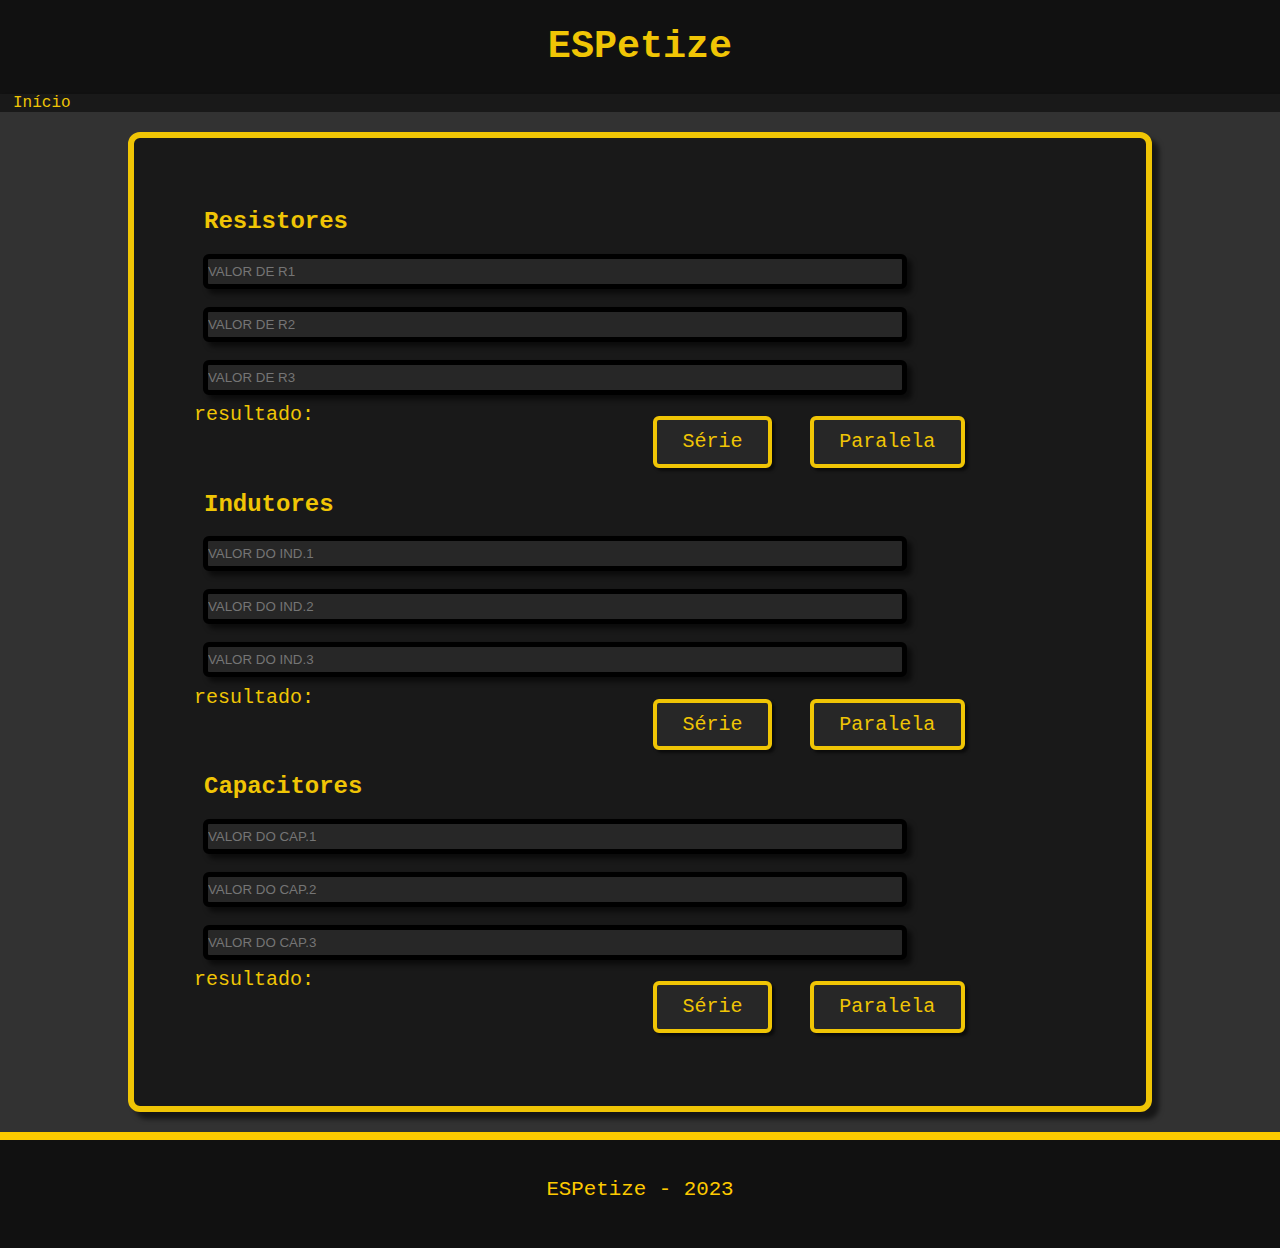
<file: calculadora.html>
<!DOCTYPE html>
<html lang="pt-br">
<head>
    <meta charset="UTF-8">
    <meta name="viewport" content="width=device-width, initial-scale=1.0">
    <title>Calculadoras</title>
    <link rel="stylesheet" href="estil.css">
</head>
<body>
    <header>
        <h1>ESPetize</h1>
        <nav>
            <section class="navint" id="bloco1">
                <a href="../direc.html">Início</a>
            </section>
        </nav>     
    </header>
    <main> 
        <section id="container">
                <h2 id="resger" class="buttit">Resistores</h2>
                    <section id="resistores">     
                        <input type="number" id="res1" placeholder="VALOR DE R1" class="entr">
                        <input type="number" id="res2" placeholder="VALOR DE R2"class="entr">
                        <input type="number" id="res3" placeholder="VALOR DE R3"class="entr">
                        <article class="cont">
                            <span id="RESRES">
                                <p>resultado:</p>
                                <p id="resres"></p>

                            </span>
                            <article class="bot">
                                <input type="button" value="Série" class="submit" onclick="resistSerie( )">
                                <input type="button" value="Paralela" class="submit" onclick="resistParalela( )">
                            </article>
                        </article>
                    </section> 

                    <h2 class="buttit">Indutores</h2>
                        <section id="indutores">              
                            <input type="number" id="ind1" placeholder="VALOR DO IND.1"class="entr">
                            <input type="number" id="ind2" placeholder="VALOR DO IND.2"class="entr">
                            <input ttype="number"id="ind3" placeholder="VALOR DO IND.3"class="entr">       
                            <article class="cont">
                                <span id="RESIND">
                                    <p>resultado:</p>
                                    <p id="resind"></p>
                                </span>
                                <article class="bot">
                                    <input type="button" value="Série" class="submit" onclick="indutSerie( )">
                                    <input type="button" value="Paralela" class="submit" onclick="indutParalela( )"> 
                                </article>
                            </article>   
                        </section>

                    <h2 class="buttit">Capacitores</h2>
                        <section id="capacitores">              
                            <input type="number" id="cap1" placeholder="VALOR DO CAP.1"class="entr">
                            <input type="number" id="cap2" placeholder="VALOR DO CAP.2"class="entr">
                            <input type="number" id="cap3" placeholder="VALOR DO CAP.3"class="entr">  
                            <article class="cont">
                                <span id="RESCAP">
                                    <p>resultado:</p>
                                    <p id="rescap"></p>
                                </span>
                                <article class="bot">
                                    <input type="button" value="Série" class="submit" onclick="capacitSerie( )">
                                    <input type="button" value="Paralela" class="submit" onclick="capacitParalela( )">
                                </article>
                            </article>    
                        </section>
        </section>
    </main>
    <script src="calc.js"></script>
    <footer>
        <p>ESPetize - 2023</p>
    </footer>
</body>
</html>
</file>
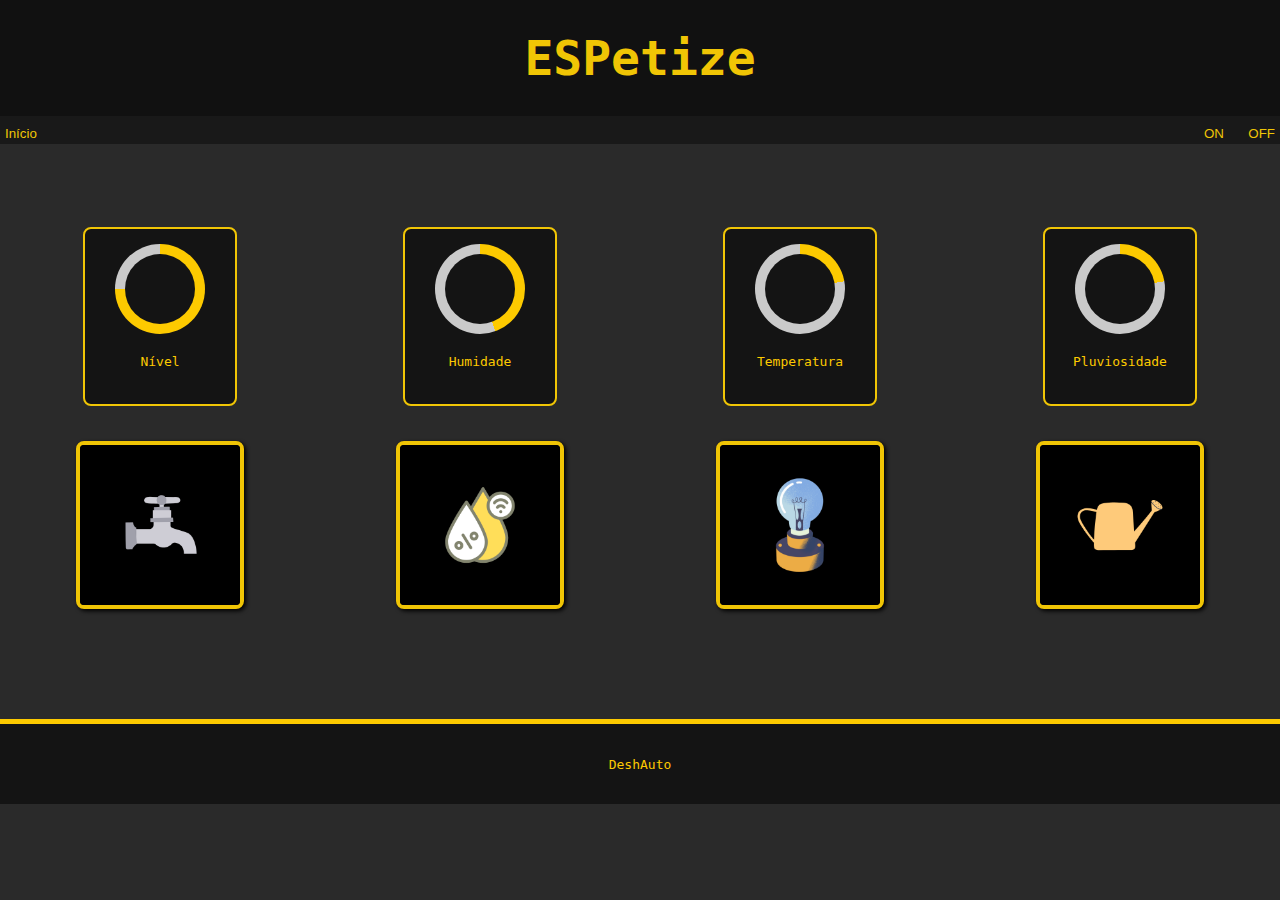
<file: dash.html>
<!DOCTYPE html>
<html lang="pt-br">
<head>
    <meta charset="UTF-8">
    <meta http-equiv="X-UA-Compatible" content="IE=edge">
    <meta name="viewport" content="width=device-width, initial-scale=1.0">
    <title>Automatize</title>
    <link rel="stylesheet" href="das.css">
</head>
<body>
    <header>
        <h1>ESPetize</h1>
        <nav>   
            <article>
                <button  onclick="inic( )">Início</button>
            </article>
            <article>
                <button  onclick="on( )">ON</button>
                <button  onclick="off( )">OFF</button>
            </article>
        </nav>
    </header>
    <main>
    <section class="container">
        <section id="circular-progress1">
            <span class="progress-value">0%</span>
        </section>
        <span class="text">Nível</span>
    </section>
    <section class="container">
        <section id="circular-progress2">
            <span class="progress-value">0%</span>
        </section>
        <span class="text">Humidade</span>
    </section>
    <section class="container">
        <section id="circular-progress3">
            <span class="progress-value">0%</span>
        </section>
        <span class="text">Temperatura</span>
    </section>
    <section class="container">
        <section id="circular-progress4">
            <span class="progress-value">0%</span>
        </section>
        <span class="text">Pluviosidade</span>
    </section>
    </main>
    <section id="agrupbot">
        <img src="niv.png" alt="" id="B1" class="bot"  onclick="niv( )">
        <img src="hum.png" alt="" id="B2" class="bot" onclick="hum( )">
        <img src="temp.png" alt="" id="B3" class="bot" onclick="temp( )">
        <img src="pluvbai.png" alt="" id="B4" class="bot" onclick="pluv( )">
    </section>
    <footer>
        <p>DeshAuto</p>
    </footer>
    <script src="JS.js"></script>
</body>
</html>
</file>
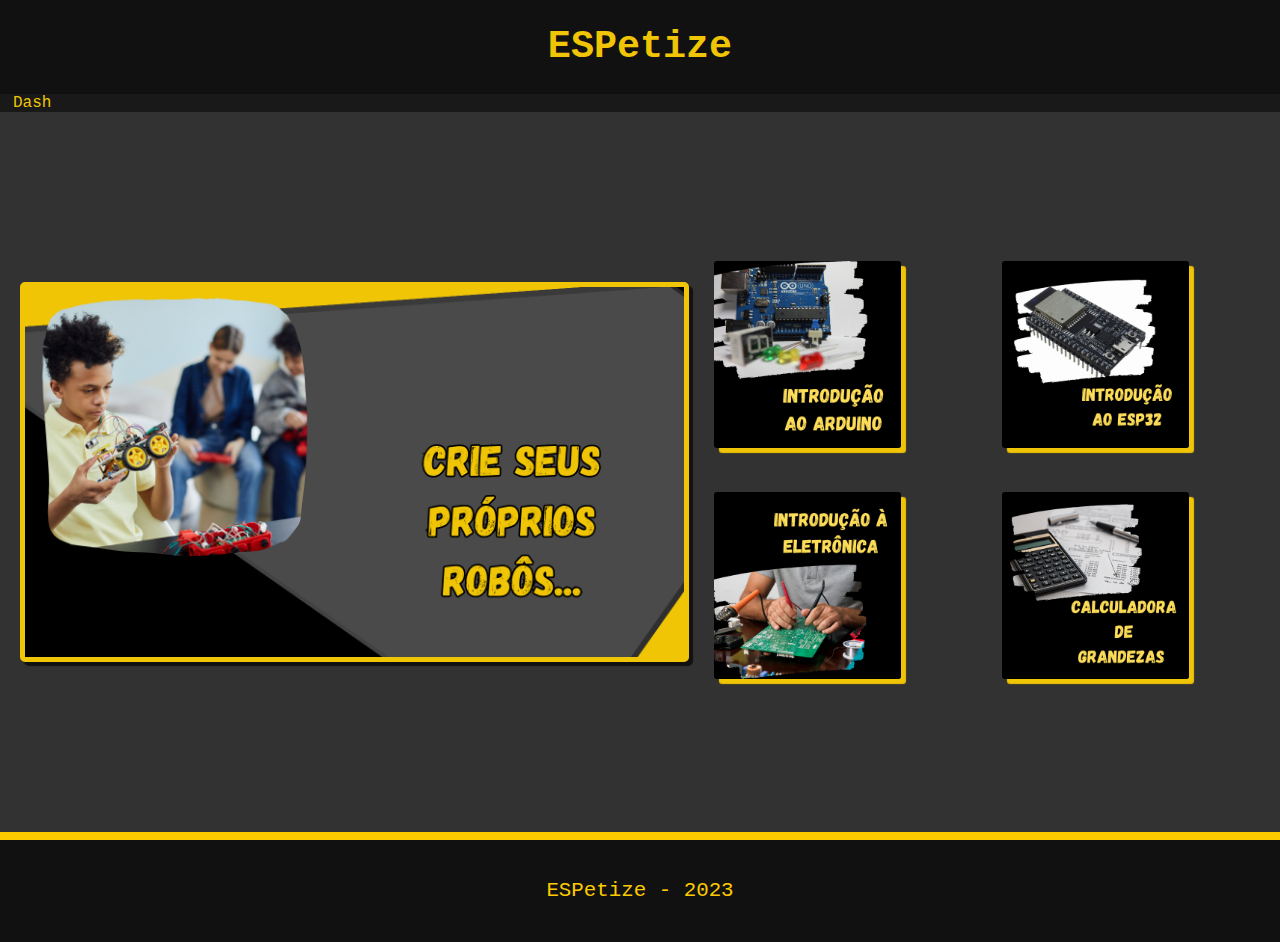
<file: direc.html>
<!DOCTYPE html>
<html lang="pt-br">
<head>
    <meta charset="UTF-8">
    <meta name="viewport" content="width=device-width, initial-scale=1.0">
    <title>ESPetize</title>
    <link rel="stylesheet" href="direc.css">
</head>
<body>
    <header>
        <h1>ESPetize</h1>
        <nav>
            <section class="navint" id="bloco2">
                <a href="dash.html">Dash</a>
            </section>
        </nav>
    </header>
    <main>
        <section id="tudo">
            <section id="carrossel">
                <img src="6.png" alt="propaganda sobre eletrônica e robótica" class="active">
                <img src="7.png" alt="propaganda sobre eletrônica e robótica">
                <img src="8.png" alt="propaganda sobre eletrônica e robótica">
            </section>
            <section id="contrec"class="container">
                <section id="subcont1" class="subcont">
                    <a href="html/arduino.html"><img src="Arduino.png" alt=""></a>
                    <a href="Subsites/eletronic.html"><img src="eletr.png" alt=""></a> 
                </section>
                <section id="subcont2" class="subcont">
                    <a href="Subsites/esp.html"><img src="3 (2).png" alt=""></a>
                    <a href="Subsites/calculadora.html"><img src="4 (2).png" alt=""></a> 
                </section>             
            </section>
        </section>
    </main>
    <footer>
        <p>ESPetize - 2023</p>
    </footer>
    <script src="JS.js"></script>
</body>
</html>
</file>
<file: estil.css>
* { 
    margin: 0;
    padding: 0;
    box-sizing: border-box;
}
body{
    font-family: monospace;    
    color:#F0C505;
    background-color:#111111;  
}
header{
    font-size: 1.2rem;
}
h1{
    text-align: center;
    padding: 25px 0;
    color: #f0c505;
}
nav{
    display: flex;
    padding: 0px;
    margin: 0;
    font-size: 1rem;
    background-color:#191919;
    /*width: 100%;*/
    justify-content: space-between;
    box-shadow: #000 5px 5px 5px;
}
nav a{
    padding: 0 3px;
    color: #f0c505;
    margin: 0;
    text-decoration: none;
}
nav a:hover{
    background-color: #f0c505;
    color: #111111;
    box-shadow: #000 4px 4px 4px;
}
nav a:active{
    background-color: #f0c505;
    color: #111111;
    box-shadow: #000 2px -1px 2px;
}
.navint{
    margin: 0px 10px;
}
main{
    background-color: #323232;
    display: flex;
    flex-direction: row;
    align-items: center;
    justify-content: center;
}
#container{
    background-color: #191919;
    border-radius: 12px;
    border: #F0C505 solid 6px;
    padding: 60px;
    width: 80vw;
    min-width: 100px;
    font-size: 1.8vw;
    font-size: 20px;
    min-height: 380px;
    box-shadow: 7px 7px 5px #0000008b;
    margin: 20px 0px;
}
.entradas{
    display: flex;
    flex-wrap: wrap;
    justify-content: space-around;
}
.entr{
    background-color: #272727;
    border: #000 solid 5px;
    border-radius: 6px;
    width: 55vw;
    color: #F0C505;
    padding: 5px 0px;
    box-shadow: 5px 5px 5px #0000008b;
    margin: 1%;
    justify-content: center;
}
.buttit{
    border: none;
    background-color: none;
    color: #F0C505;
    font-size: 1.5rem;
    cursor: pointer;
    margin: 10px;
}
.cont{
    display: flex;
    justify-content: space-between;
}
.submit{
    padding: 0.8vw 2vw;
    border-radius: 6px;
    border: #F0C505 solid 4px;
    background-color: #272727;
    color: #F0C505;
    font-size: 20px;
    font-family: monospace;  
    box-shadow: 3px 3px 3px #0000008b;
    margin: 1vw;
   
}
.submit:hover{
    scale: 1.02;
    cursor: pointer; 
}
.submit:active{
    scale: 1.0;
}
.cont{
    display: flex;
    flex-direction: row;
    flex-wrap: wrap;
    justify-content: space-between;
}
.bot{
    width: 50%;
    min-width: 100px;
    justify-content: space-between;
}
footer{
    background-color: #111111;
    border-top: #fdca00 solid 8px;
    height: 12vh;
    color: #fdca00;
    display: flex;
    justify-content: center;  
    align-items: center;
    font-size: 1.3rem;
    bottom: 0;
}
</file>
<file: das.css>
*{  
    margin: 0px;
    padding: 0px;
}
:root{
    --progniv:30;
}
body{
    width: 100%;
    font-family: monospace;   
    color:#000;
    background-color: #2a2a2a;
}
header{
    background-color:#111111;
    color: #f0c505;
    font-size: 1.5rem;
    width: 100%;
    text-align: center;
}
h1{
    padding: 30PX 0;
}
nav{
    background-color: #191919;
    display: flex;
    justify-content: space-between;

}
nav button{
    margin: 0px;
    padding: 0px 5px;
    border: none;
    color: #f0c505;
    background-color: #191919;
}
nav button:hover{
    scale: 1.1;
    background-color: #f0c505;
    color: #000;
}

main{
    display: flex;
    flex-wrap: wrap;
    justify-content:space-around;
    margin-top: 5%;
}
.container{
    margin: 1.5%;
    display: flex;
    width: 150px;
    padding: 15px 0;
    border-radius: 8px;
    background-color: #141414;
    flex-direction: column;
    align-items: center;
    border: #f0c505 solid 2px;
}
#circular-progress1{
    position: relative;
    height: 90px;
    width: 90px;
    border-radius: 50%;
    background: conic-gradient(#fdca00 270deg, #cacaca 0deg);
    display: flex;
    align-items: center;
    justify-content: center;
    
}
#circular-progress1::before{
    content: "";
    position: absolute;
    min-height: 70px;
    min-width: 70px;
    border-radius: 50%;
    background-color: #141414;
}

#circular-progress2{
    position: relative;
    height: 90px;
    width: 90px;
    border-radius: 50%;
    background: conic-gradient(#fdca00 160deg, #cacaca 0deg);
    display: flex;
    align-items: center;
    justify-content: center;
    
}
#circular-progress2::before{
    content: "";
    position: absolute;
    min-height: 70px;
    min-width: 70px;
    border-radius: 50%;
    background-color: #141414;
}

#circular-progress3{
    position: relative;
    height: 90px;
    width: 90px;
    border-radius: 50%;
    background: conic-gradient(#fdca00 80deg, #cacaca 0deg);
    display: flex;
    align-items: center;
    justify-content: center;
    
}
#circular-progress3::before{
    content: "";
    position: absolute;
    min-height: 70px;
    min-width: 70px;
    border-radius: 50%;
    background-color: #141414;
}

#circular-progress4{
    position: relative;
    height: 90px;
    width: 90px;
    border-radius: 50%;
    background: conic-gradient(#fdca00 80deg, #cacaca 0deg);
    display: flex;
    align-items: center;
    justify-content: center;
    
}
#circular-progress4::before{
    content: "";
    position: absolute;
    min-height: 70px;
    min-width: 70px;
    border-radius: 50%;
    background-color: #141414;
}

.text{
    color: #fdca00;
    padding: 20px;
}
#agrupbot{
    display: flex;
    flex-wrap: wrap;
    justify-content:space-around;
    padding-bottom: 30px;
}
.bot{
    margin-top: 1rem;
    display: flex;
    width: 12%;
    min-width: 160px;
    /*height: 90px;*/
    padding:0;
    border-radius: 8px;
    background-color: #141414;
    flex-direction: column;
    align-items: center;
    border: #f0c505 solid 4px;
    box-shadow: #000 2px 2px 4px;
}
.bot img{
    width: 100%;
}
.bot:hover{
    scale: 1.03;
    cursor: pointer;
}
.bot:active{
    scale: 1.0;
}
footer{
    background-color: #141414;
    border-top: #fdca00 solid 5px;
    height: 80px;
    color: #fdca00;
    display: flex;
    align-items: center;
    justify-content: center;
    margin-top: 80px;
    /*position: fixed;*/
    bottom:0;
    left:0;
    width: 100%;
}
</file>
<file: direc.css>
* { 
    margin: 0;
    padding: 0;
    box-sizing: border-box;
}
body{
    font-family: monospace;    
    color:#000;
    background-color:#111111;  
}
header{
    font-size: 1.2rem;
}
h1{
    text-align: center;
    padding: 25px 0;
    color: #f0c505;
}
nav{
    display: flex;
    padding: 0px;
    margin: 0;
    font-size: 1rem;
    background-color:#191919;
    /*width: 100%;*/
    justify-content: space-between;
    box-shadow: #000 5px 5px 5px;
}
nav a{
    padding: 0 3px;
    color: #f0c505;
    margin: 0;
    text-decoration: none;
}
nav a:hover{
    background-color: #f0c505;
    color: #111111;
    box-shadow: #000 4px 4px 4px;
}
nav a:active{
    background-color: #f0c505;
    color: #111111;
    box-shadow: #000 2px -1px 2px;
}
.navint{
    margin: 0px 10px;
}
main{
    background-color: #323232;
    display: flex;
    flex-direction: row;
    min-height: 80vh;
}
#carrossel{
    width: 55%;
    min-width:500px;
}
#carrossel img.active{
    display: block;
    width: 95%;
    border-radius: 5px;
    border:solid 5px #f0c505;
    box-shadow: 4px 4px 1px #111111;
    margin: 10px 20px;
}
#carrossel img{
    display: none;
}
#tudo{
    display: flex;
    flex-wrap: wrap;
    align-items: center;
}
.container{
    width: 45%;
    display: flex;
    flex-direction: row;
    flex-wrap: wrap;
    align-items: center;
    justify-content: center;
}
#contrec img{
   max-width: 65%;
   min-width: 100px;
   margin: 20px 10px;
   box-shadow: #f0c505 5px 5px 1px;
   border-radius: 3px;
}
#contrec img:hover{
    box-shadow: #f0c505 10px 10px 1px;
    scale: 1.02;
    cursor: pointer; 
}
.subcont{
    width: 50%;
}
footer{
    background-color: #111111;
    border-top: #fdca00 solid 8px;
    height: 12vh;
    color: #fdca00;
    display: flex;
    justify-content: center;  
    align-items: center;
    font-size: 1.3rem;
    bottom: 0;
}
/*#navbusc{
    position: absolute;
    background-color: #4a4a4a;
    height: 25px;
    padding: 5px 0px;
    border-radius: 40px;
    display: flex;
    justify-content: space-between;
    align-items: center;
    width: 0vw; 
    transform: translateY(-8px);
    transform: translateX(70vw);
}
#navbusc:hover{
    position: absolute;
    background-color: #4a4a4a;
    height: 20px;
    padding: 5px 0px;
    border-radius: 40px;
    border: solid 4px #000;
    display: flex;
    justify-content: space-between;
    align-items: center; 
    width: 25vw;
}
#pesq{
    padding-left: 10px;
    width: 100VW;
    background: none;
    border: none;
    outline: none;
    
}
::placeholder{
    color: #2a2a2a;
}
#lup{
 width: 35px;
 height: 33px;
 border-radius: 50%;
 border: solid 4px #000000;
 
}
img:hover{
    scale: 1.1;
}
main{
    background-color: #2a2a2a;
    height: 100vh;
    width: 100vw;
}*/
</file>
